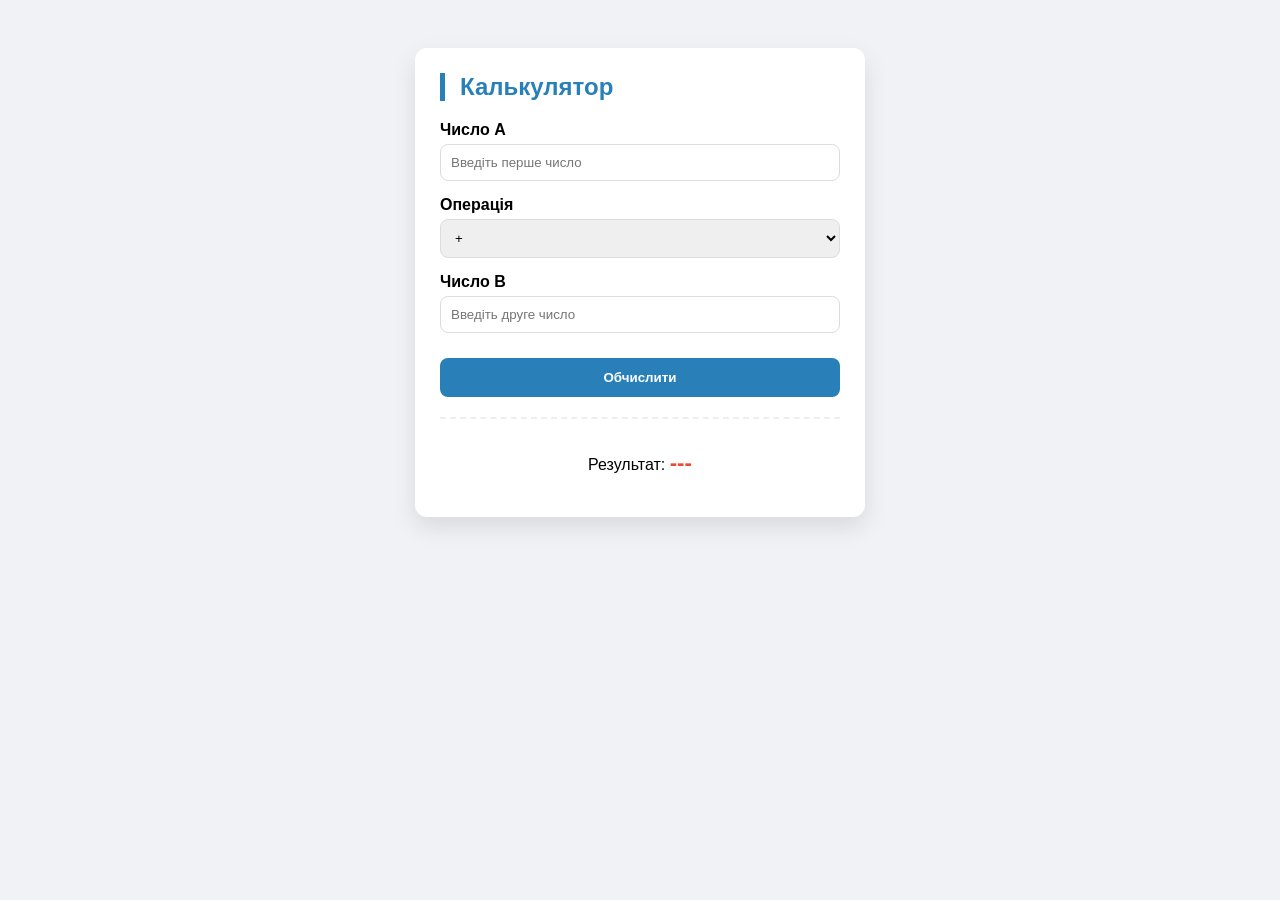
<file: index.html>
<!DOCTYPE html>
<html lang="ua">
<head>
    <meta charset="UTF-8">
    <meta name="viewport" content="width=device-width, initial-scale=1.0">
    <title>Циклічний Калькулятор</title>
    <link rel="stylesheet" href="index.css">
     <script src="index.js"></script>
</head>
<body>

    <div class="card" id="calcCard">
        <h2>Калькулятор</h2>
        
        <div id="inputGroup">
            <div class="input-field">
                <label>Число А</label>
                <input type="number" id="numA" placeholder="Введіть перше число">
            </div>

            <div class="input-field">
                <label>Операція</label>
                <select id="operator" style="width: 100%; padding: 10px; border-radius: 8px; border: 1px solid #ddd;">
                    <option value="+">+</option>
                    <option value="-">-</option>
                    <option value="*">*</option>
                    <option value="/">/</option>
                </select>
            </div>

            <div class="input-field">
                <label>Число B</label>
                <input type="number" id="numB" placeholder="Введіть друге число">
            </div>

            <button id="btnCalc">Обчислити</button>
        </div>

        <div id="continueGroup" style="display: none; text-align: center; margin-top: 20px;">
            <p>Бажаєте продовжити? (y/n)</p>
            <div style="display: flex; gap: 10px;">
                <button id="btnYes" style="background-color: #27ae60;">Так (y)</button>
                <button id="btnNo" style="background-color: #c0392b;">Ні (n)</button>
            </div>
        </div>

        <div class="result-box">
            <p>Результат: <span id="resText">---</span></p>
        </div>
    </div>
</body>
</html>
</file>
<file: index.css>
body {
    font-family: 'Segoe UI', sans-serif;
    background-color: #f0f2f5;
    display: flex;
    justify-content: center;
    padding: 40px 20px;
}

.card {
    background: #fff;
    width: 100%;
    max-width: 400px;
    padding: 25px;
    border-radius: 12px;
    box-shadow: 0 10px 25px rgba(0,0,0,0.1);
}

h2 {
    color: #2980b9;
    border-left: 5px solid #2980b9;
    padding-left: 15px;
    margin-top: 0;
}

.input-field {
    margin-bottom: 15px;
}

label {
    display: block;
    margin-bottom: 5px;
    font-weight: 600;
}

input, select {
    width: 100%;
    padding: 10px;
    border: 1px solid #ddd;
    border-radius: 8px;
    box-sizing: border-box;
}

button {
    width: 100%;
    padding: 12px;
    background-color: #2980b9;
    color: white;
    border: none;
    border-radius: 8px;
    cursor: pointer;
    font-weight: bold;
    margin-top: 10px;
}

button:hover {
    opacity: 0.9;
}

.result-box {
    margin-top: 20px;
    padding-top: 15px;
    border-top: 2px dashed #eee;
    text-align: center;
}

span {
    color: #e74c3c;
    font-weight: bold;
    font-size: 1.4rem;
}
</file>
<file: bom.css>
body {
    font-family: 'Segoe UI', sans-serif;
    background-color: #f0f2f5;
    display: flex;
    justify-content: center;
    padding: 40px 20px;
}

.card {
    background: #fff;
    width: 100%;
    max-width: 400px;
    padding: 25px;
    border-radius: 12px;
    box-shadow: 0 10px 25px rgba(0,0,0,0.1);
}

h2 {
    color: #2980b9;
    border-left: 5px solid #2980b9;
    padding-left: 15px;
    margin-top: 0;
}

.input-field {
    margin-bottom: 15px;
}

label {
    display: block;
    margin-bottom: 5px;
    font-weight: 600;
}

input, select {
    width: 100%;
    padding: 10px;
    border: 1px solid #ddd;
    border-radius: 8px;
    box-sizing: border-box;
}

button {
    width: 100%;
    padding: 12px;
    background-color: #2980b9;
    color: white;
    border: none;
    border-radius: 8px;
    cursor: pointer;
    font-weight: bold;
    margin-top: 10px;
}

button:hover {
    opacity: 0.9;
}

.result-box {
    margin-top: 20px;
    padding-top: 15px;
    border-top: 2px dashed #eee;
    text-align: center;
}

span {
    color: #e74c3c;
    font-weight: bold;
    font-size: 1.4rem;
}
</file>
